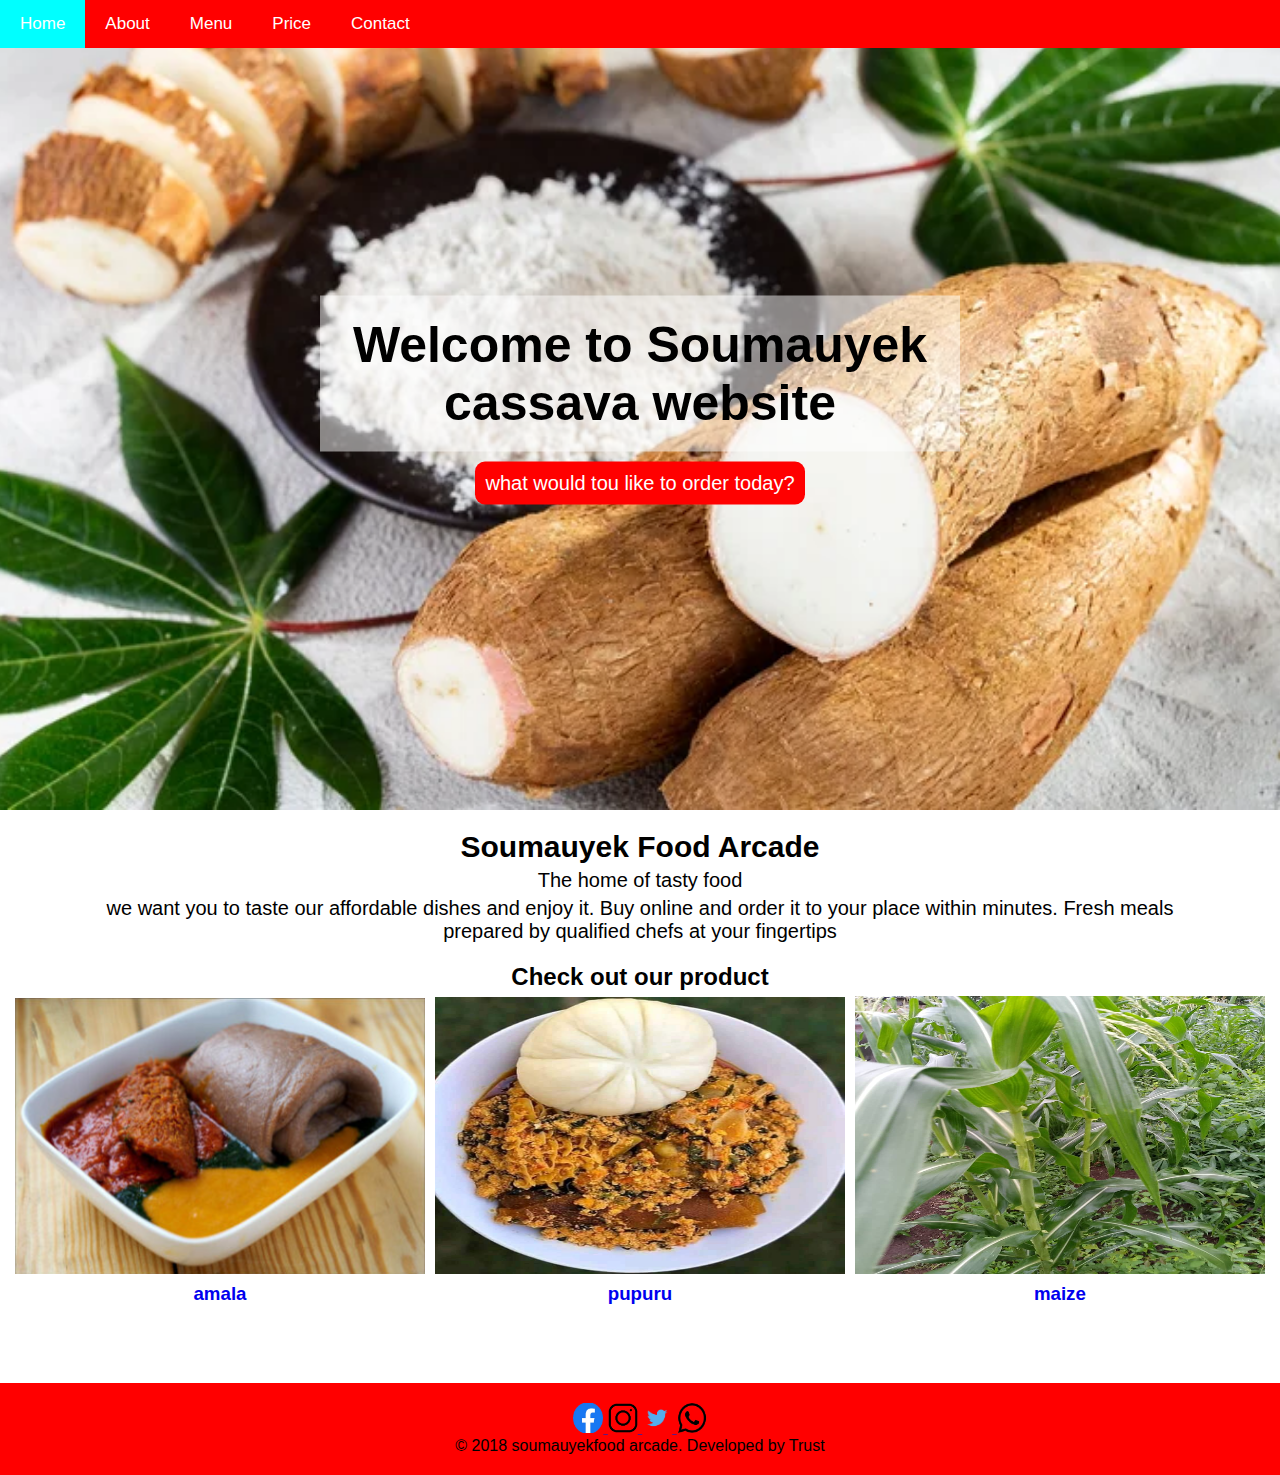
<file: index.html>
<!DOCTYPE html>
<html lang="en">
<head>
    <meta charset="UTF-8">
    <meta name="viewport" content="width=device-width, initial-scale=1.0">
    <title>Soumauyek cassava website</title>
    <link rel="stylesheet" href="./style.css">
    <link rel="shortcut icon" href="../images/dish.png" type="image/x-icon">
    <script src="./script.js"></script>
</head>
<body>
    <nav class="nav" id="nav">
        <a href="index.html" class="active">Home</a>
        <a href="about.html">About</a>
        <a href="menu.html">Menu</a>
        <a href="price.html">Price</a>
        <a href="contact.html">Contact</a>
        <a href="javascript:void(0);" class="icon" onclick="myFunction()">&#9776</a>
    </nav>

    <div class="hero-image">
        <div class="hero-text">
            <h1>Welcome to Soumauyek cassava website</h1>
            <a href="menu.html"><button>what would tou like to order today?</button></a>
        </div>
    </div>

    <section class="description">

        <h2>Soumauyek Food Arcade</h2>
        <p>The home of tasty food</p>
        <p>we want you to taste our affordable dishes and enjoy it. Buy online and order it to your place within minutes. Fresh meals prepared by qualified chefs at your fingertips</p>
    </section>

    <div class="alldish">
        <h2>Check out our product</h2>

        <a href="menu.html">
            <div class="eachdish">
                <img src="images/amala.png" alt="">
                <h3>amala</h3>
            </div>

            <div class="eachdish">
                <img src="images/pupuru.png" alt="">
                <h3>pupuru</h3>
            </div>

            <div class="eachdish">
                <img src="images/maize.jpg" alt="">
                <h3>maize</h3>
            </div>
        </a>
    </div>

    <footer>
        <a href="">
            <img src="images/icon/facebook-removebg-preview.png" alt="">
        </a>

        <a href="">
            <img src="images/icon/instagram-removebg-preview.png" alt="">
        </a>

        <a href="">
            <img src="images/icon/twit-removebg-preview.png" alt="">
        </a>

        <a href="">
            <img src="images/icon/whatsap-removebg-preview.png" alt="">
        </a>
        <p>&copy 2018 soumauyekfood arcade. Developed by Trust</p>
    </footer>

    <script src="script.js"></script>

</body>
</file>
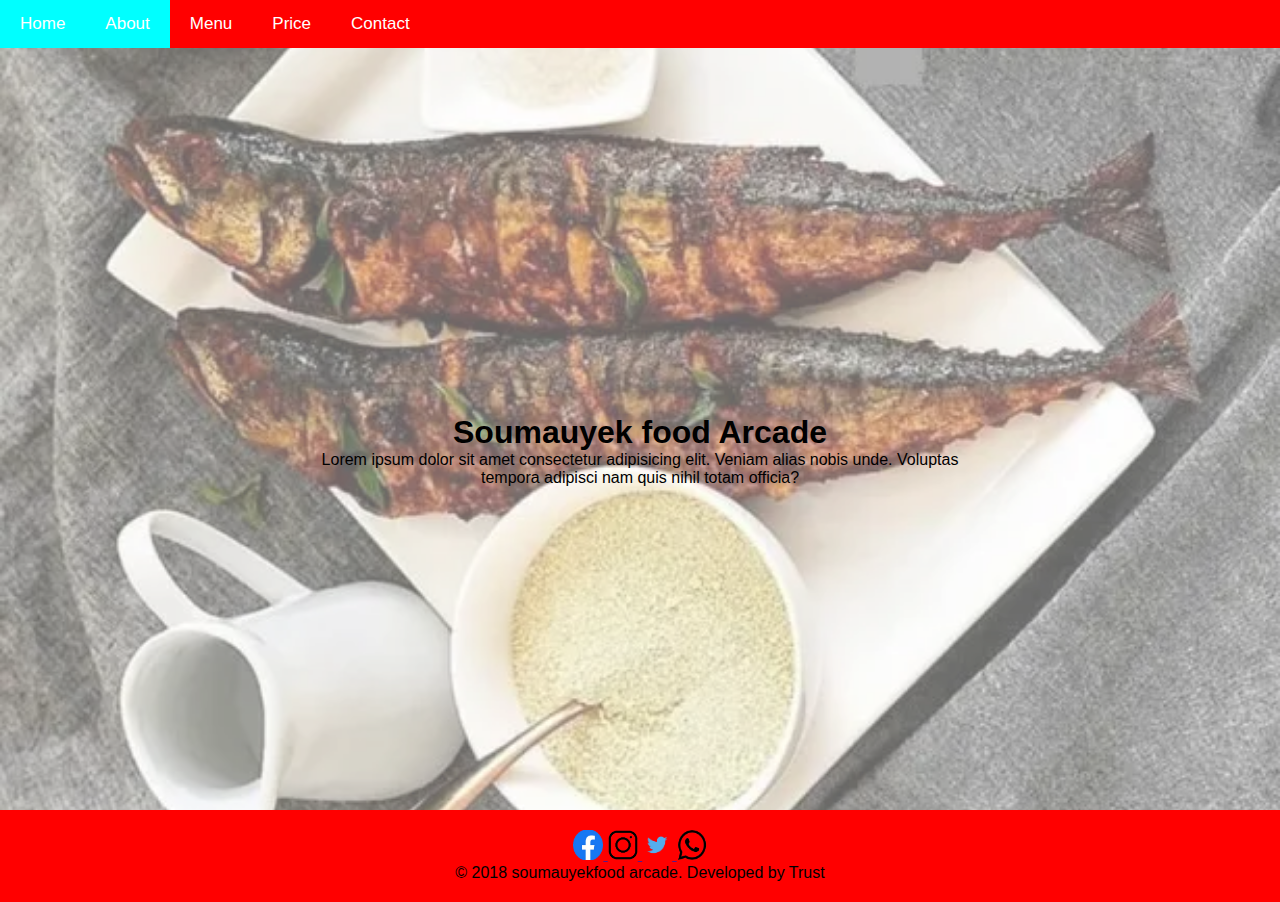
<file: about.html>
<!DOCTYPE html>
<html lang="en">
<head>
    <meta charset="UTF-8">
    <meta name="viewport" content="width=device-width, initial-scale=1.0">
    <title>Soumauyek cassava website</title>
    <link rel="stylesheet" href="style.css">


</head>

<body>
    <nav class="nav" id="nav">
        <a href="index.html">Home</a>
        <a href="about.html"  class="active">About</a>
        <a href="menu.html">Menu</a>
        <a href="price.html">Price</a>
        <a href="contact.html">Contact</a>
        <a href="javascript:void(0);" class="icon" onclick="myFunction()">&#9776</a>
    </nav>

    <div class="about-wrapper"></div>

    <div class="about-text">
        <h1>Soumauyek food Arcade</h1>
        <p>Lorem ipsum dolor sit amet consectetur adipisicing elit. Veniam alias nobis unde. Voluptas tempora adipisci nam quis nihil totam officia?</p>
    </div>

    <footer>
        <a href="">
            <img src="images/icon/facebook-removebg-preview.png" alt="">
        </a>

        <a href="">
            <img src="images/icon/instagram-removebg-preview.png" alt="">
        </a>

        <a href="">
            <img src="images/icon/twit-removebg-preview.png" alt="">
        </a>

        <a href="">
            <img src="images/icon/whatsap-removebg-preview.png" alt="">
        </a>
        <p>&copy 2018 soumauyekfood arcade. Developed by Trust</p>
    </footer>


    <script src="script.js"></script>
</body>
</html>
</file>
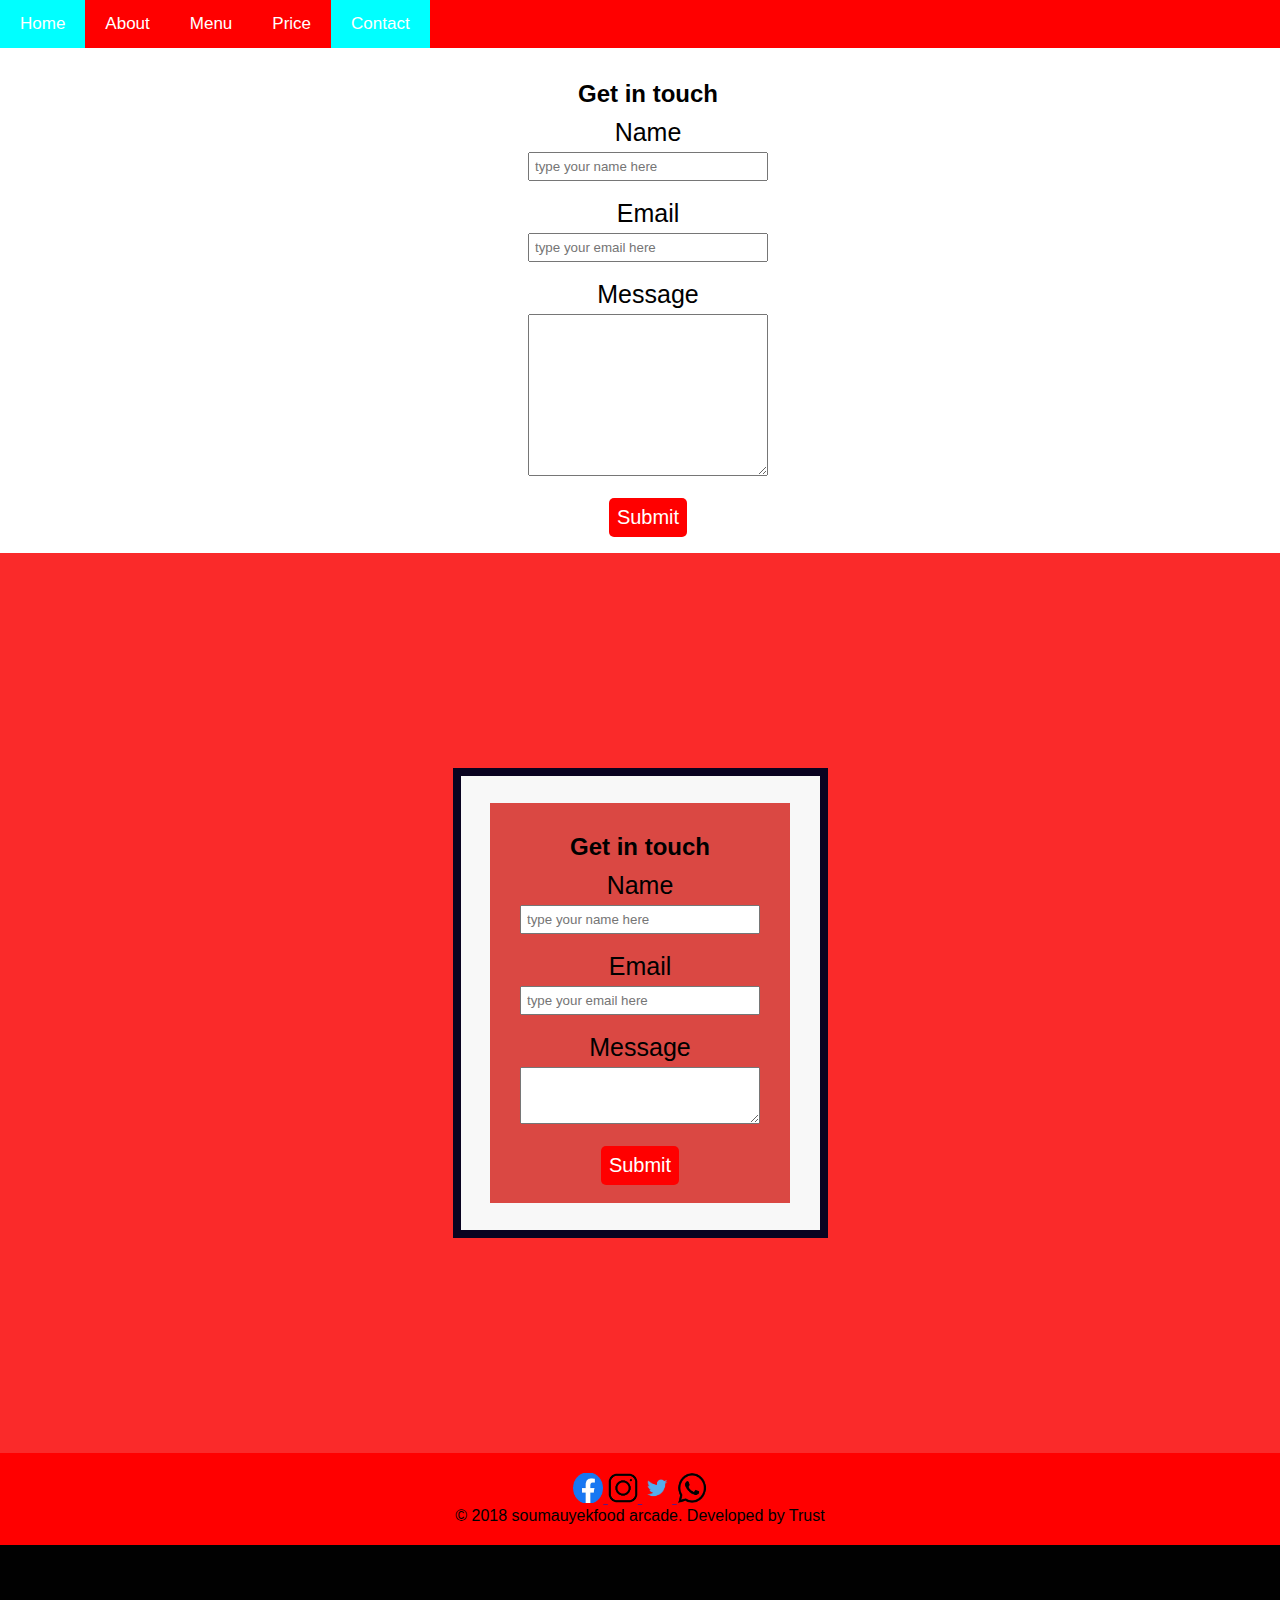
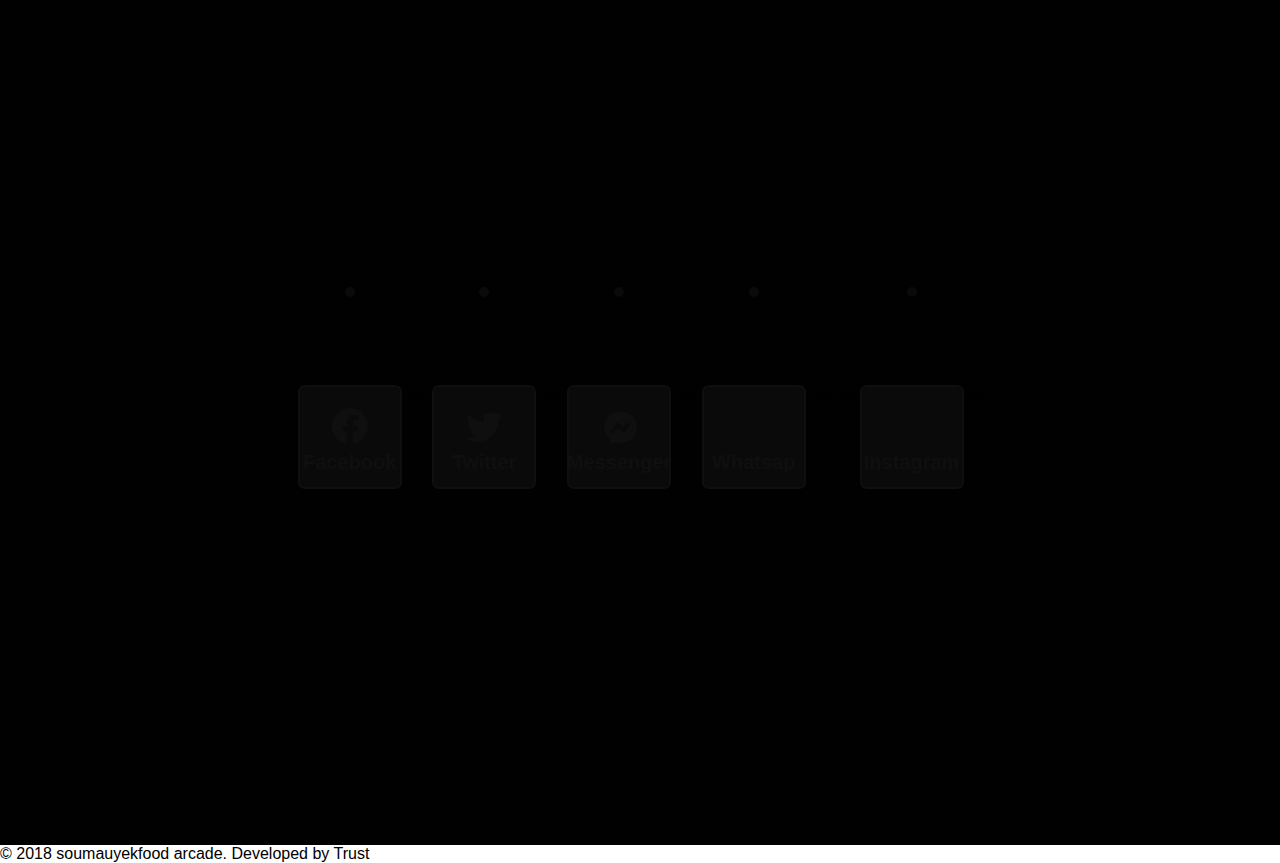
<file: contact.html>
<!DOCTYPE html>
<html lang="en">
    <head>
        <meta charset="UTF-8">
        <meta http-equiv="X-UA-Compatible" content="IE=edge">
        <meta name="viewport" content="width=device-width, initial-scale=1.0">
        <title>Soumauyek cassava website</title>
        <link rel="shortcut icon" href="../images/dish.png" type="image/x-icon">
        <link rel="stylesheet" href="style.css">

        <style>

        .foot{
         
            display: flex;
            justify-content: center;
            align-items: center;
            height: 100vh;
            margin: 0;
            background-color: #010101;
            animation: slide-in-top 0.3s both;
        }
        .light-button button.bt {
  position: relative;
  height: 200px;
  display: flex;
  align-items: flex-end;
  outline: none;
  background: none;
  border: none;
}

        .light-button button.bt .button-holder {
          display: flex;
          flex-direction: column;
          align-items: center;
          justify-content: center;
          height: 100px;
          width: 100px;
          background-color: #0a0a0a;
          border-radius: 5px;
          color: #0f0f0f;
          font-weight: 700;
          transition: 300ms;
          outline: #0f0f0f 2px solid;
          outline-offset: 20;
        }

        .light-button button.bt .button-holder svg {
          height: 50px;
          fill: #0f0f0f;
          transition: 300ms;
        }

        

.light-button button.bt .light-holder {
  position: absolute;
  height: 200px;
  width: 100px;
  display: flex;
  flex-direction: column;
  align-items: center;
}

.light-button button.bt .light-holder .dot {
  position: absolute;
  top: 0;
  width: 10px;
  height: 10px;
  background-color: #0a0a0a;
  border-radius: 10px;
  z-index: 2;
}

.light-button button.bt .light-holder .light {
  position: absolute;
  top: 0;
  width: 200px;
  height: 200px;
  clip-path: polygon(50% 0%, 25% 100%, 75% 100%);
  background: transparent;
}

.light-button button.bt:hover .button-holder svg {
  fill: rgb(93, 135, 177);
}

.light-button button.bt:hover .button-holder {
  color: rgba(66, 81, 245);
  outline: rgba(66, 81, 245) 2px solid;
  outline-offset: 2px;
}

.light-button button.bt:hover .light-holder .light {
  background: rgb(255, 255, 255);
  background: linear-gradient(
    180deg,
    rgba(66, 81, 245) 0%,
    rgba(255, 255, 255, 0) 75%,
    rgba(255, 255, 255, 0) 100%
  );
}

 
        </style>


    </head>
<body>
<body>
    <nav class="nav" id="nav">
        <a href="index.html">Home</a>
        <a href="about.html">About</a>
        <a href="menu.html">Menu</a>
        <a href="price.html">Price</a>
        <a href="contact.html" class="active">Contact</a>
        <a href="javascript:void(0);" class="icon" onclick="myFunction()">&#9776;</a>
    </nav>

    
    <div class="mt contact">
        <h2>Get in touch</h2>

        <form action="">
            <div>
                <label for="name">Name</label> <br>
                <input type="text" id="name" name="user_name" placeholder="type your name here">
            </div>

            <br>

            <div>
                <label for="mail">Email</label> <br>
                <input type="email" id="mail" name="user_email" placeholder="type your email here">
            </div>

            <br>

            <div>
                <label for="msg">Message</label> <br>
                <textarea id="msg" name="user_message" placeholder="type your message here" cols="30" rows="10">
                </textarea>
            </div>

            <br>

            <div class="submit">
                <button type="submit">Submit</button>
            </div>
        </form>
    </div>

    <div class="bor">
        <div class="card">
            <div class="mt-1 contact">
                <h2>Get in touch</h2>
        
                <form action="">
                    <div>
                        <label for="name">Name</label> <br>
                        <input type="text" id="name" name="user_name" placeholder="type your name here">
                    </div>
        
                    <br>
        
                    <div>
                        <label for="mail">Email</label> <br>
                        <input type="email" id="mail" name="user_email" placeholder="type your email here">
                    </div>
        
                    <br>
        
                    <div>
                        <label for="msg">Message</label> <br>
                        <textarea id="msg" name="user_message" placeholder="type your message here" cols="5" rows="3">
                        </textarea>
                    </div>
        
                    <br>
        
                    <div class="submit">
                        <button type="submit">Submit</button>
                    </div>
                </form>
            </div>
        </div>
    <div class="border">
        <div class="border-move"></div>
    </div>
    </div>

    <footer>
        <a href="">
            <img src="images/icon/facebook-removebg-preview.png" alt="">
        </a>

        <a href="">
            <img src="images/icon/instagram-removebg-preview.png" alt="">
        </a>

        <a href="">
            <img src="images/icon/twit-removebg-preview.png" alt="">
        </a>

        <a href="">
            <img src="images/icon/whatsap-removebg-preview.png" alt="">
        </a>
        <p>&copy 2018 soumauyekfood arcade. Developed by Trust</p>
    </footer>

    <div class="foot">

        <div class="light-button">
            <button class="bt">
              <div class="light-holder">
                <div class="dot"></div>
                <div class="light"></div>
              </div>
              <div class="button-holder">
                <svg
                  xmlns="http://www.w3.org/2000/svg"
                  width="36"
                  height="36"
                  fill="currentColor"
                  class="bi bi-facebook"
                  viewBox="0 0 16 16"
                >
                  <path
                    d="M16 8.049c0-4.446-3.582-8.05-8-8.05C3.58 0-.002 3.603-.002 8.05c0 4.017 2.926 7.347 6.75 7.951v-5.625h-2.03V8.05H6.75V6.275c0-2.017 1.195-3.131 3.022-3.131.876 0 1.791.157 1.791.157v1.98h-1.009c-.993 0-1.303.621-1.303 1.258v1.51h2.218l-.354 2.326H9.25V16c3.824-.604 6.75-3.934 6.75-7.951z"
                  ></path>
                </svg>
                <p>Facebook</p>
              </div>
            </button>
          </div>

          <>
      <div class="light-button">
        <button class="bt">
          <div class="light-holder">
            <div class="dot"></div>
            <div class="light"></div>
          </div>
          <div class="button-holder">
            <svg
              xmlns="http://www.w3.org/2000/svg"
              width="36"
              height="36"
              fill="currentColor"
              class="bi bi-facebook"
              viewBox="0 0 16 16"
            >
              <path
              d="M5.026 15c6.038 0 9.341-5.003 9.341-9.334 0-.14 0-.282-.006-.422A6.685 6.685 0 0 0 16 3.542a6.658 6.658 0 0 1-1.889.518 3.301 3.301 0 0 0 1.447-1.817 6.533 6.533 0 0 1-2.087.793A3.286 3.286 0 0 0 7.875 6.03a9.325 9.325 0 0 1-6.767-3.429 3.289 3.289 0 0 0 1.018 4.382A3.323 3.323 0 0 1 .64 6.575v.045a3.288 3.288 0 0 0 2.632 3.218 3.203 3.203 0 0 1-.865.115 3.23 3.23 0 0 1-.614-.057 3.283 3.283 0 0 0 3.067 2.277A6.588 6.588 0 0 1 .78 13.58a6.32 6.32 0 0 1-.78-.045A9.344 9.344 0 0 0 5.026 15z">
              ></path>
            </svg>
            <p>Twitter</p>
          </div>
        </button>
      </div>

      <>

      <div class="light-button">
        <button class="bt">
          <div class="light-holder">
            <div class="dot"></div>
            <div class="light"></div>
          </div>
          <div class="button-holder">
            <svg
              xmlns="http://www.w3.org/2000/svg"
              width="36"
              height="36"
              fill="currentColor"
              class="bi bi-facebook"
              viewBox="0 0 22 22"
            >
            <path d="M2 11.7C2 6.126 6.366 2 12 2s10 4.126 10 9.7c0 5.574-4.366 9.7-10 9.7-1.012 0-1.982-.134-2.895-.384a.799.799 0 0 0-.534.038l-1.985.877a.8.8 0 0 1-1.122-.707l-.055-1.779a.799.799 0 0 0-.269-.57C3.195 17.135 2 14.615 2 11.7Zm6.932-1.824-2.937 4.66c-.281.448.268.952.689.633l3.156-2.395a.6.6 0 0 1 .723-.003l2.336 1.753a1.501 1.501 0 0 0 2.169-.4l2.937-4.66c.283-.448-.267-.952-.689-.633l-3.156 2.395a.6.6 0 0 1-.723.003l-2.336-1.754a1.5 1.5 0 0 0-2.169.4v.001Z"></path>
            </svg>
            <p>Messenger</p>
          </div>
        </button>
      </div>
      <>

      <div class="light-button">
        <button class="bt">
          <div class="light-holder">
            <div class="dot"></div>
            <div class="light"></div>
          </div>
          <div class="button-holder">
            <svg
              xmlns="http://www.w3.org/2000/svg"
              width="36"
              height="36"
              fill="currentColor"
              class="bi bi-whatsap"
              viewBox="0 0 16 16"
            >
              <path
                d=""
              ></path>
            </svg>
            <p>Whatsap</p>
          </div>
        </button>
      </div>

      <>

      <>

      <div class="light-button">
        <button class="bt">
          <div class="light-holder">
            <div class="dot"></div>
            <div class="light"></div>
          </div>
          <div class="button-holder">
            <svg
              xmlns="http://www.w3.org/2000/svg"
              width="36"
              height="36"
              fill="currentColor"
              class="bi bi-instagram"
              viewBox="0 0 16 16"
            >
              <path
                d=""
              ></path>
            </svg>
            <p>Instagram</p>
          </div>
        </button>
      </div>

      <>

    </div>
    <p>&copy 2018 soumauyekfood arcade. Developed by Trust</p>

    <script src="script.js"></script>

</body>
</html>
</file>
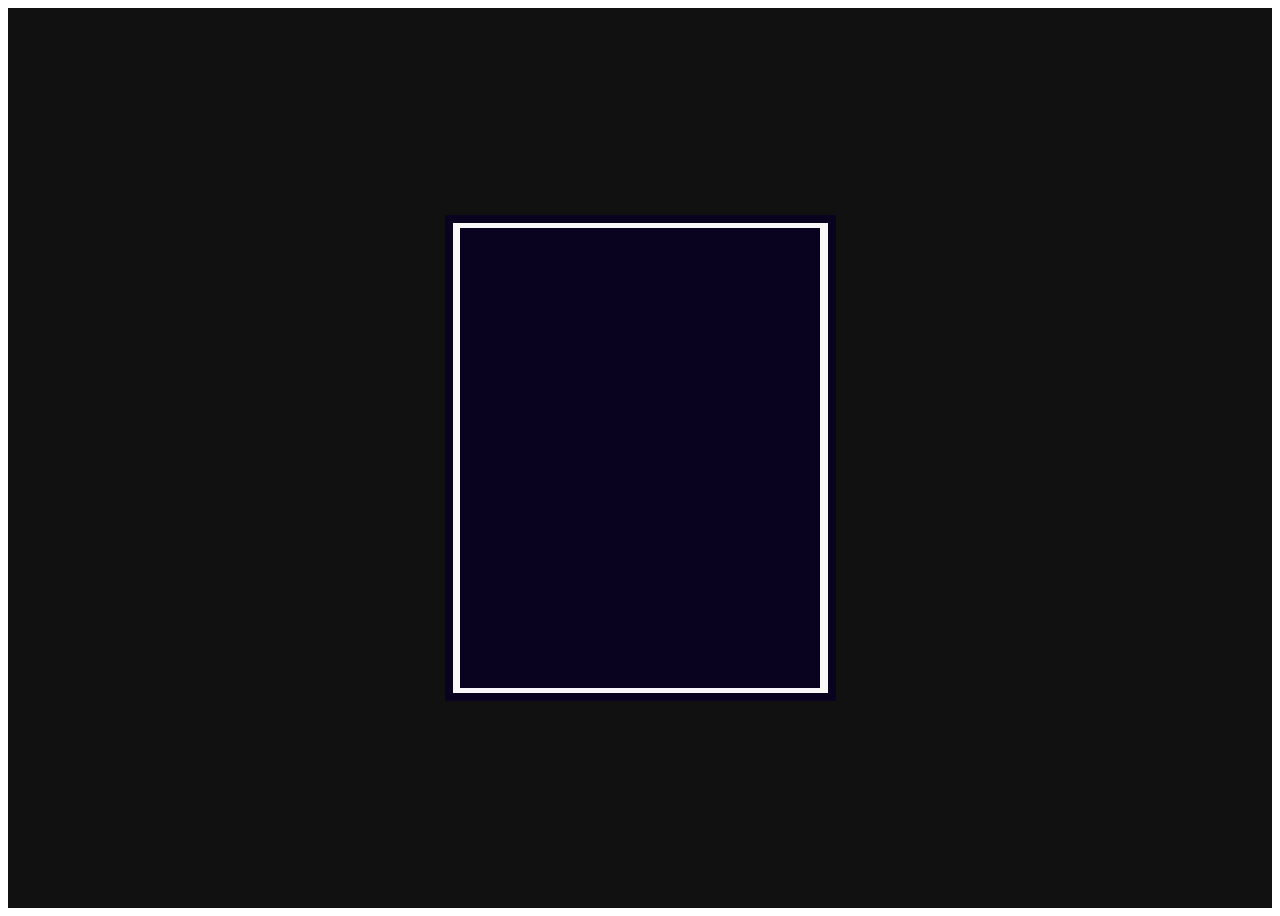
<file: in.html>
<!DOCTYPE html>
<html lang="en">
<head>
    <meta charset="UTF-8">
    <meta name="viewport" content="width=device-width, initial-scale=1.0">
    <title>Document</title>
    <style>
        .bor{
            background-color: #111;
            width: 100%;
            height: 100vh;
            display: flex;
            align-items: center;
            justify-content: center;
        }
        
        .card{
            width: 300px;
            height: 400px;
            background-color: #090320;
            z-index: 1;
            position: relative;
            border: 30px solid transparent;
        }

        .border-move{
            background-color: #f8f8f8;
            position: absolute;
            width: 400px;
            height: 500px;
            animation: rotate 3s linear infinite alternate-reverse;
        }

        .border{
            position: absolute;
            overflow: hidden;
            width: 375px;
            height: 470px;
            border: 8px solid #090320;
            background: transparent;
            }
            @keyframes rotate{
            to{
            transform:rotate(360deg);
            }
        }
    </style>
</head>
<body>

    <div class="bor">
        <div class="card"></div>
    <div class="border">
        <div class="border-move"></div>
    </div>
    </div>

    
</body>
</html>
</file>
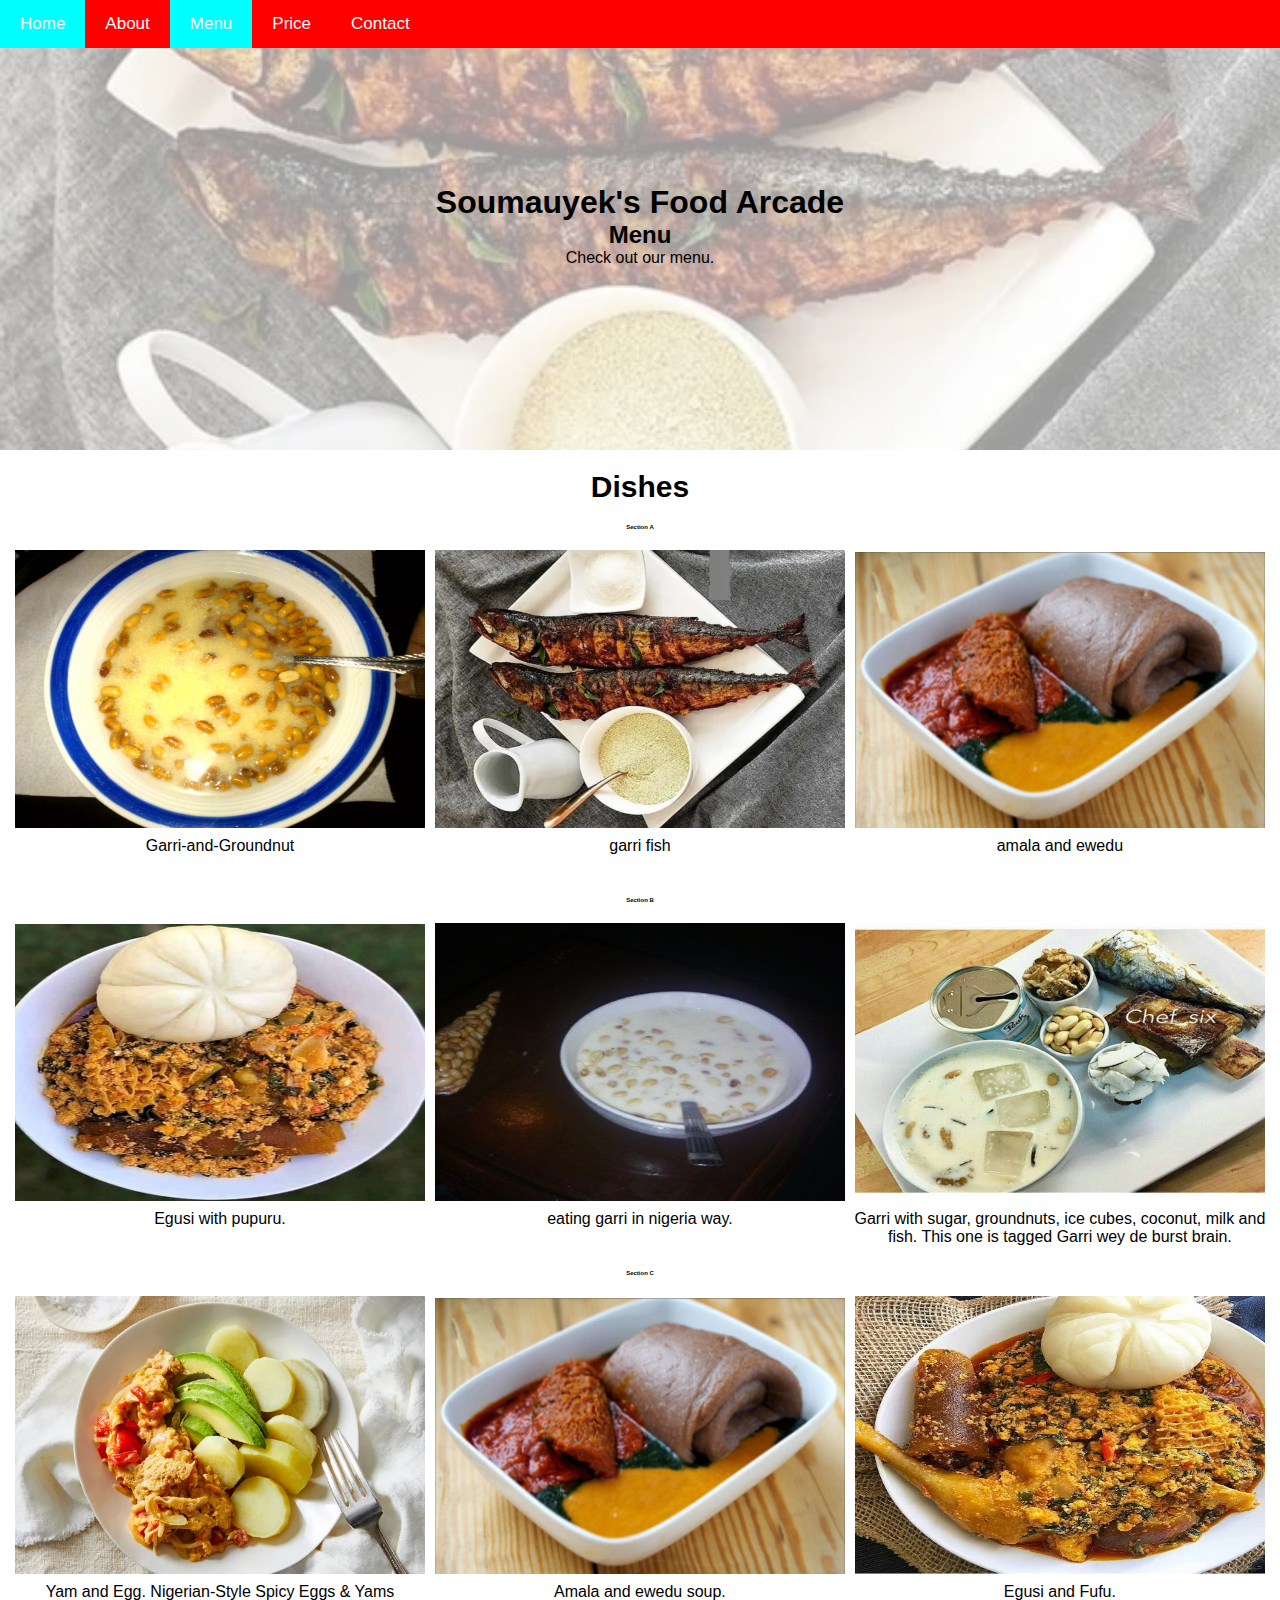
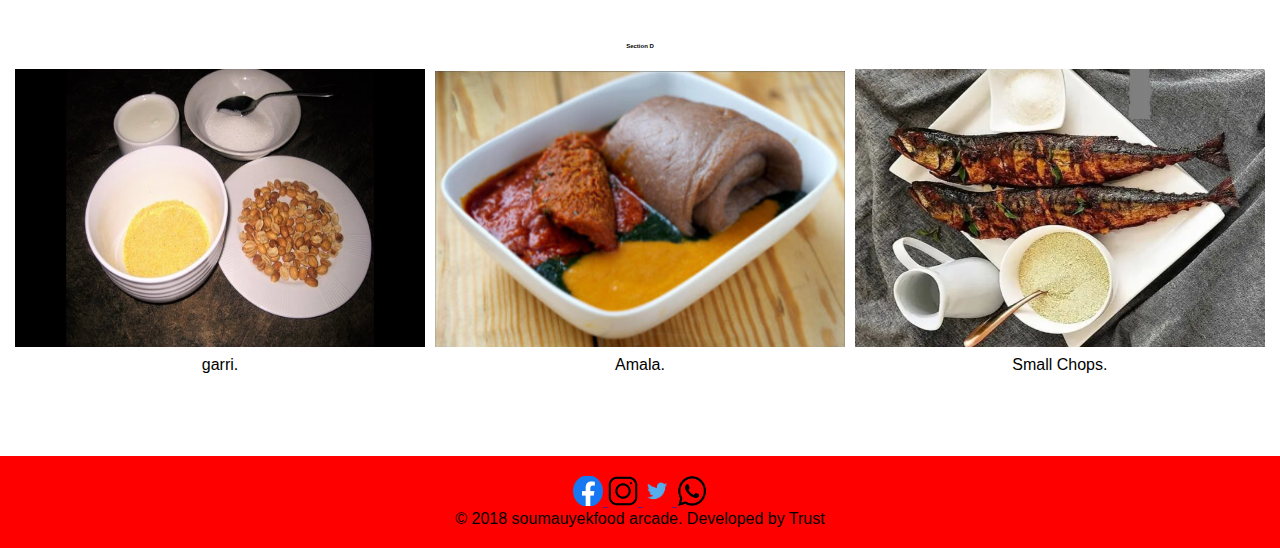
<file: menu.html>
<!DOCTYPE html>
<html lang="en">
    <head>
        <meta charset="UTF-8">
        <meta http-equiv="X-UA-Compatible" content="IE=edge">
        <meta name="viewport" content="width=device-width, initial-scale=1.0">
        <title>Soumauyek cassava website</title>
        <link rel="shortcut icon" href="../images/dish.png" type="image/x-icon">
        <link rel="stylesheet" href="style.css">
    </head>
<body>
<body>
    <nav class="nav" id="nav">
        <a href="index.html">Home</a>
        <a href="about.html">About</a>
        <a href="menu.html" class="active">Menu</a>
        <a href="price.html">Price</a>
        <a href="contact.html">Contact</a>
        <a href="javascript:void(0);" class="icon" onclick="myFunction()">&#9776;</a>
    </nav>

    <div class="menu-wrapper"></div>

    <div class="menu-text">
        <h1>Soumauyek's Food Arcade</h1>
        <h2>Menu</h2>
        <p>Check out our menu.</p>
    </div>
    
    <div class="alldish">

        <h2 class="menu-h2">Dishes</h2>
        
        <div>
            <h3 class="menu-h3">Section A</h3>
        
           <div class="eachdish">
                <img src="images/Garri-and-Groundnut.jpeg" alt="" srcset="">
                <p>Garri-and-Groundnut</p>
            </div>
            <div class="eachdish">
                <img src="images/garri-fish-at- Owambes.webp" alt="" srcset="">
                <p>garri fish</p>
            </div>
            <div class="eachdish">
                <img src="images/amala.png" alt="" srcset="">
                <p>amala and ewedu</p>
            </div>
        </div>

        <div>
            <h3 class="menu-h3">Section B</h3>
        
           <div class="eachdish">
                <img src="images/pupuru.png" alt="" srcset="">
                <p>Egusi with pupuru.</p>
            </div>
            <div class="eachdish">
                <img src="images/eating garri in nigeria way.jpg" alt="" srcset="">
                <p>eating garri in nigeria way.</p>
            </div>
            <div class="eachdish">
                <img src="images/Garri with sugar, groundnuts, ice cubes, coconut, milk and fish. This one is tagged Garri wey de burst brain..jpg" alt="" srcset="">
                <p>Garri with sugar, groundnuts, ice cubes, coconut, milk and fish. This one is tagged Garri wey de burst brain.</p>
            </div>
        </div>

        <div>
            <h3 class="menu-h3">Section C</h3>
        
           <div class="eachdish">
                <img src="images/Nigerian-Style Spicy Eggs & Yams.webp" alt="" srcset="">
                <p>Yam and Egg. Nigerian-Style Spicy Eggs & Yams</p>
            </div>
            <div class="eachdish">
                <img src="images/amala.png" alt="" srcset="">
                <p>Amala and ewedu soup.</p>
            </div>
            <div class="eachdish">
                <img src="images/Egusi-soup-and-fufu-14.99.jpeg" alt="" srcset="">
                <p> Egusi and Fufu.</p>
            </div>
        </div>

        <div>
            <h3 class="menu-h3">Section D</h3>
        
           <div class="eachdish">
                <img src="images/eating garri the nigeria way-2.jpg" alt="" srcset="">
                <p>garri.</p>
            </div>
            <div class="eachdish">
                <img src="images/amala.png" alt="" srcset="">
                <p>Amala.</p>
            </div>
            <div class="eachdish">
                <img src="images/garri-fish-at- Owambes.webp" alt="" srcset="">
                <p>Small Chops.</p>
            </div>
        </div>
    </div>


    <footer>
        <a href="">
            <img src="images/icon/facebook-removebg-preview.png" alt="">
        </a>

        <a href="">
            <img src="images/icon/instagram-removebg-preview.png" alt="">
        </a>

        <a href="">
            <img src="images/icon/twit-removebg-preview.png" alt="">
        </a>

        <a href="">
            <img src="images/icon/whatsap-removebg-preview.png" alt="">
        </a>
        <p>&copy 2018 soumauyekfood arcade. Developed by Trust</p>
    </footer>

    <script src="script.js"></script>

</body>
</html>
</file>
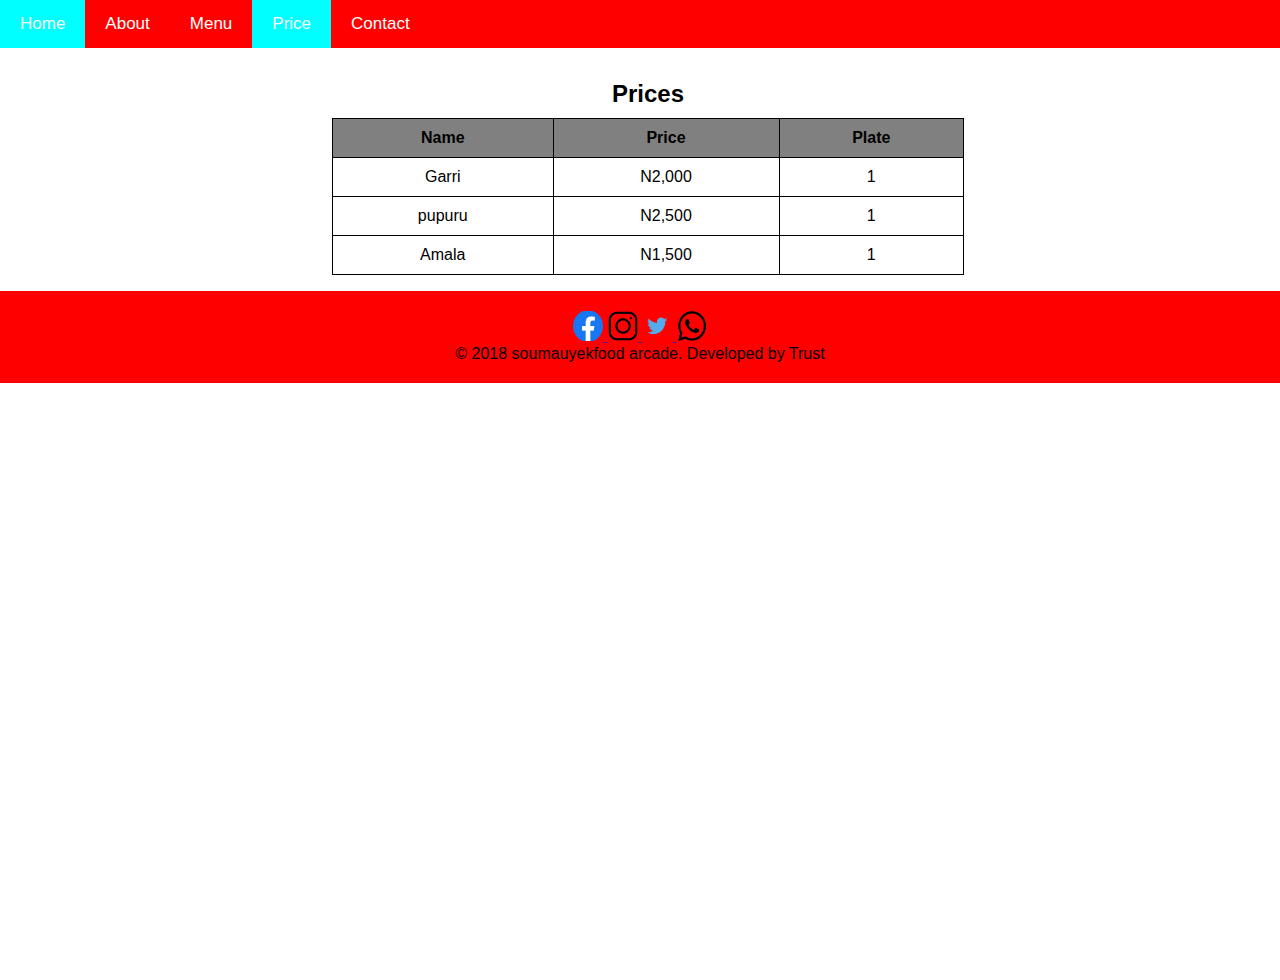
<file: price.html>
<!DOCTYPE html>
<html lang="en">
    <head>
        <meta charset="UTF-8">
        <meta http-equiv="X-UA-Compatible" content="IE=edge">
        <meta name="viewport" content="width=device-width, initial-scale=1.0">
        <title>Soumauyek cassava website</title>
        <link rel="shortcut icon" href="../images/dish.png" type="image/x-icon">
        <link rel="stylesheet" href="style.css">
    </head>
<body>
<body>
    <nav class="nav" id="nav">
        <a href="index.html">Home</a>
        <a href="about.html">About</a>
        <a href="menu.html">Menu</a>
        <a href="price.html" class="active">Price</a>
        <a href="contact.html">Contact</a>
        <a href="javascript:void(0);" class="icon" onclick="myFunction()">&#9776;</a>
    </nav>

    <div class="mt price">
        <h2 class="price-text">Prices</h2>

        <table>
            <tr>
                <th>Name</th>
                <th>Price</th>
                <th>Plate</th>
            </tr>
            <tr>
                <td>Garri</td>
                <td>N2,000</td>
                <td>1</td>
            </tr>
            <tr>
                <td>pupuru</td>
                <td>N2,500</td>
                <td>1</td>
            </tr>
            <tr>
                <td>Amala</td>
                <td>N1,500</td>
                <td>1</td>
            </tr>
        </table>
    </div>

    <footer>
        <a href="">
            <img src="images/icon/facebook-removebg-preview.png" alt="">
        </a>

        <a href="">
            <img src="images/icon/instagram-removebg-preview.png" alt="">
        </a>

        <a href="">
            <img src="images/icon/twit-removebg-preview.png" alt="">
        </a>

        <a href="">
            <img src="images/icon/whatsap-removebg-preview.png" alt="">
        </a>
        <p>&copy 2018 soumauyekfood arcade. Developed by Trust</p>
    </footer>

    <script src="script.js"></script>

</body>
</html>
</file>
<file: style.css>
*{
    margin: 0;
    padding: 0;
    box-sizing: border-box;
}

body, html {
    height: 100%;
    font-family: Arial, Helvetica, sans-serif;
}

nav{
    background-color: red;
    overflow: hidden;
    position: fixed;
    top: 0;
    left: 0;
    width: 100%;
    z-index: 2;
}

nav a{
    float: left;
    display: block;
    padding: 14px 20px;
    text-align: center;
    color: white;
    text-decoration: none;
    font-size: 17px;
}

nav a:hover{
    background-color: aqua;
}

nav a.active{
    background-color: aqua;
    color: white;
}
nav .icon{
    display: none;
}

.mt{
    margin: 5rem 0 1rem 1rem;
}

.mt-1{
    margin: 0;
}

.hero-image{
    background-image: url(images/cassava\ tapioca.webp);
    height: 90%;
    background-position: center;
    background-repeat: no-repeat;
    background-size: cover;
    position: relative;
}

.hero-text{
    text-align: center;
    position: absolute;
    top: 50%;
    left: 50%;
    transform: translate(-50%, -50%);
}

.hero-text h1{
    background-color: rgba(255, 255, 255, 0.5);
    padding: 20px;
    font-size: 50px;
}

.hero-text a button {
    color: white;
    border-color: red;
    background-color: red;
    padding: 10px;
    margin: 10px;    border-radius: 10px;
}

.description{
    max-width: 70rem;
    font-size: 20px;
    text-align: center;
    margin: 20px auto;
}

.description p{
    margin: 5px auto;
}

.alldish{
    text-align: center;
    padding-bottom: 30px;
    margin: 10px;
}

.eachdish{
    float: left;
    width: 33.33%;
    height: 22rem;
}

.eachdish img{
    width: 100%;
    height: 18rem;
    padding: 5px;
}

.alldish:after{
    content: "";
    display: table;
    clear: both;
}

/* Menu */

.menu-wrapper{
    background-image: url(images/garri-fish-at-\ Owambes.webp);
    height: 50%;
    background-position: center;
    background-repeat: no-repeat;
    background-size: cover;
    position: relative;
    opacity: 0.4;
}

.menu-text{
    text-align: center;
    position: absolute;
    top: 25%;
    left: 50%;
    transform: translate(-50%, -50%);
}

.menu-h2{
    font-size: 30px;
    margin: 20px 0;
}

.menu-h3{
    font-size: 25%;
    margin: 15px 0;
}

/* About */

.about-wrapper{
    background-image: url(images/garri-fish-at-\ Owambes.webp);
    height: 90%;
    background-position: center;
    background-repeat: no-repeat;
    background-size: cover;
    position: relative;
    opacity: 0.6;
}

.about-text{
    text-align: center;
    position: absolute;
    top: 50%;
    left: 50%;
    transform: translate(-50%, -50%);
}

/* Price */

div.price{
    text-align: center;
}

.price-text{
    padding-bottom: 10px;
}

table{
    border-collapse: collapse;
    width: 50%;
    margin: auto;
}

th, td{
    border: 1px solid;
    padding: 10px;
}

th{
    background-color: gray;
}

/* Contact */

div.contact{
    text-align: center;
}

form{
    display: inline-block;
    margin-top: 10px;
}

label{
    font-size: 25px;
    margin-bottom: 20px;
}

input,textarea{
    width: 15rem;
    padding: 5px;
    margin-top: 5px;
}

button{
    background-color: red;
    color: white;
    padding: 8px;
    font-size: 20px;
    border: none;
    border-radius: 5px;
}

.bor{
    background-color: #fa2a2a;
    width: 100%;
    height: 100vh;
    display: flex;
    align-items: center;
    justify-content: center;
}

.card{
    width: 300px;
    height: 400px;
    background-color: #da4843;
    z-index: 1;
    position: relative;
    border: 30px solid transparent;
}

.border-move{
    background-color: #f8f8f8;
    position: absolute;
    width: 400px;
    height: 500px;
    animation: rotate 3s linear infinite alternate-reverse;
}

.border{
    position: absolute;
    overflow: hidden;
    width: 375px;
    height: 470px;
    border: 8px solid #090320;
    background: transparent;
    }
    @keyframes rotate{
    to{
    transform:rotate(360deg);
    }
}

footer{
    background-color: red;
    text-align: center;
    padding: 20px;
}

footer a img{
    width: 30px;
    height: 30px;
    box-sizing: border-box;
}

@media screen and (max-width: 600px) {
    .eachdish{
        width: 100%;
    }
}

@media screen and (max-width: 541px) {
    .nav a:not(:first-child){display: none;}
    .nav a.icon{
        float: right;
        display: block;
    }
}
@media screen and (max-width: 600px) {
    .nav .responsive {position: relative;}
    .nav.responsive .icon{
        position: absolute;
        right: 0;
        top: 0;
    }
    .nav.responsive a{
        float: none;
        display: block;
        text-align: left;
    }
}
</file>
